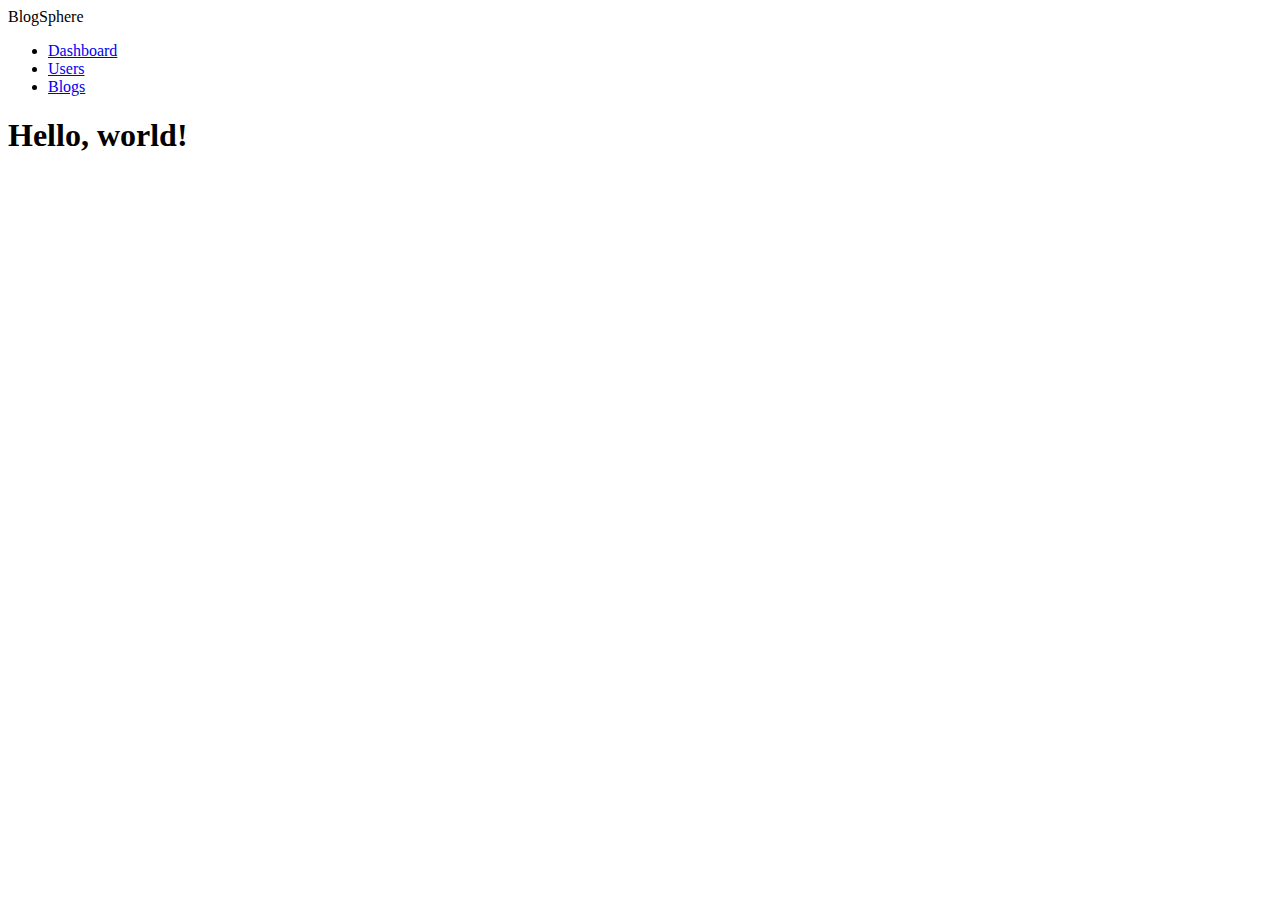
<file: templates/admin/dashboard.html>
<!doctype html>
<html lang="en">
  <head>
    <!-- Required meta tags -->
    <meta charset="utf-8">
    <meta name="viewport" content="width=device-width, initial-scale=1">

    <!-- Bootstrap CSS -->
    <link href="https://cdn.jsdelivr.net/npm/bootstrap@5.0.2/dist/css/bootstrap.min.css" rel="stylesheet" integrity="sha384-EVSTQN3/azprG1Anm3QDgpJLIm9Nao0Yz1ztcQTwFspd3yD65VohhpuuCOmLASjC" crossorigin="anonymous">

    <title>Hello, world!</title>
  </head>
  <body>
    <div class="container-fluid">
      <div class="row">
          <div class="h-100 sidebar col-lg-2 bg-light">
              <div class="position-sticky pt-3">
                  <div>
                      BlogSphere
                  </div>
                  <ul class="nav flex-column">
                      <li class="nav-item">
                          <a class="nav-link active" aria-current="page" href="#">Dashboard</a>
                      </li>
                      <li class="nav-item">
                          <a class="nav-link" href="#">Users</a>
                      </li>
                      <li class="nav-item">
                          <a class="nav-link" href="#">Blogs</a>
                      </li>
                  </ul>
              </div>
          </div>

          <!-- Content -->
          <main class="col-md-9 ms-sm-auto col-lg-10 px-md-4">
              <!-- Your main content goes here -->
              <h1>Hello, world!</h1>
          </main>
      </div>
  </div>
    <script src="https://cdn.jsdelivr.net/npm/bootstrap@5.0.2/dist/js/bootstrap.bundle.min.js" integrity="sha384-MrcW6ZMFYlzcLA8Nl+NtUVF0sA7MsXsP1UyJoMp4YLEuNSfAP+JcXn/tWtIaxVXM" crossorigin="anonymous"></script>
    <script src="https://cdn.jsdelivr.net/npm/@popperjs/core@2.9.2/dist/umd/popper.min.js" integrity="sha384-IQsoLXl5PILFhosVNubq5LC7Qb9DXgDA9i+tQ8Zj3iwWAwPtgFTxbJ8NT4GN1R8p" crossorigin="anonymous"></script>
    <script src="https://cdn.jsdelivr.net/npm/bootstrap@5.0.2/dist/js/bootstrap.min.js" integrity="sha384-cVKIPhGWiC2Al4u+LWgxfKTRIcfu0JTxR+EQDz/bgldoEyl4H0zUF0QKbrJ0EcQF" crossorigin="anonymous"></script>

  </body>
</html>
</file>
